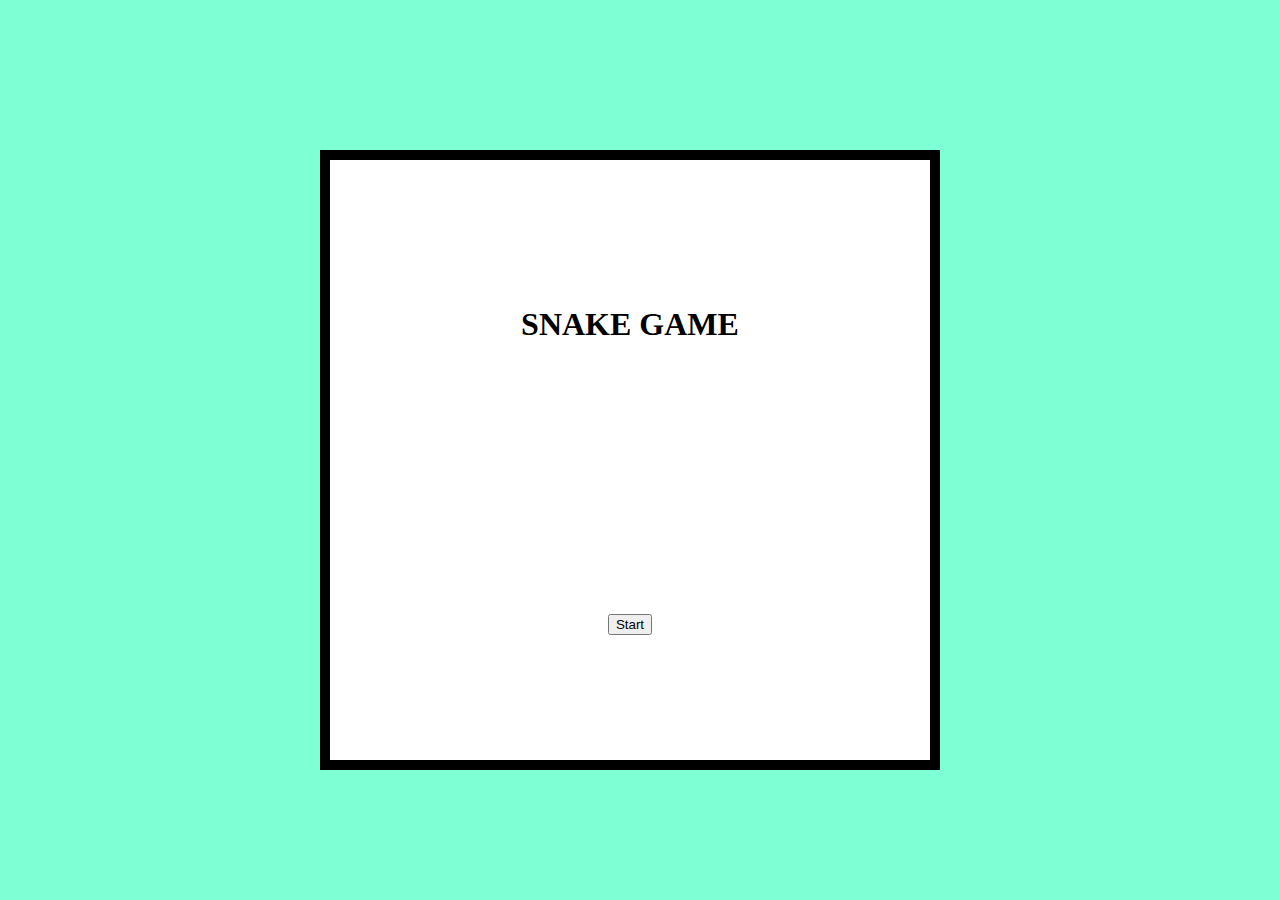
<file: SnakeGame/index.html>
<!DOCTYPE html>
<html lang="en">

<head>
    <meta charset="UTF-8">
    <meta name="viewport" content="width=device-width, initial-scale=1.0">
    <title>Document</title>
    <link rel="stylesheet" href="./style.css">
</head>

<body>
    <div id="start">
        <div class="text">
            <h1>SNAKE GAME</h1>
            <button id="start-game">Start</button>
        </div>
    </div>
    <div id="guide">
        <div class="text">
            <h1>Guide</h1>
            <div>
                <p>Press Enter to start the game</p>
                <p>Use arrow keys to control the snake</p>
            </div>
            <button id="exit-guide">OK</button>
        </div>
    </div>
    <div id="finish">
        <div class="text">
            <div>
                <h1>Your score </h1>
                <div id="score">0</div>
            </div>
            <div class="button">
                <button id="restart-game">Restart</button>
                <button id="exit-game">Exit</button>
            </div>
        </div>
    </div>
    <div id="end-restart"></div>
    <canvas id="canvas" style="background-color: greenyellow; border: 10px solid Black;"></canvas>
</body>
<script src="./snake.js"></script>
<script src="./main.js"></script>

</html>
</file>
<file: SnakeGame/style.css>
#start {
    display: inline-block;
}

#finish, #guide {
    display: none;
}

#guide .text{
    justify-content: space-around;
    height: 50%;
    margin-top: 150px;
}

#start, #finish, #guide {
    position: absolute;  
    background-color: white;
    height: 600px;
    width: 600px;
    z-index: 100;
    top: calc(50% - 300px);
    right: calc(50% - 300px);
    text-align: center;
    border: 10px solid black;
}


#canvas {
    position: absolute;
    top: calc(50% - 300px);
    right: calc(50% - 300px);
}

body {
    background-color: aquamarine;
}

.text {
    display: flex;
    flex-direction: column;
    align-items: center;
    justify-content: space-around;
    height: 100%;
}

.button {
    display: flex;
    width: 100%;
    justify-content: space-around;
}

.score {
    font-size: 40px;
}
</file>
